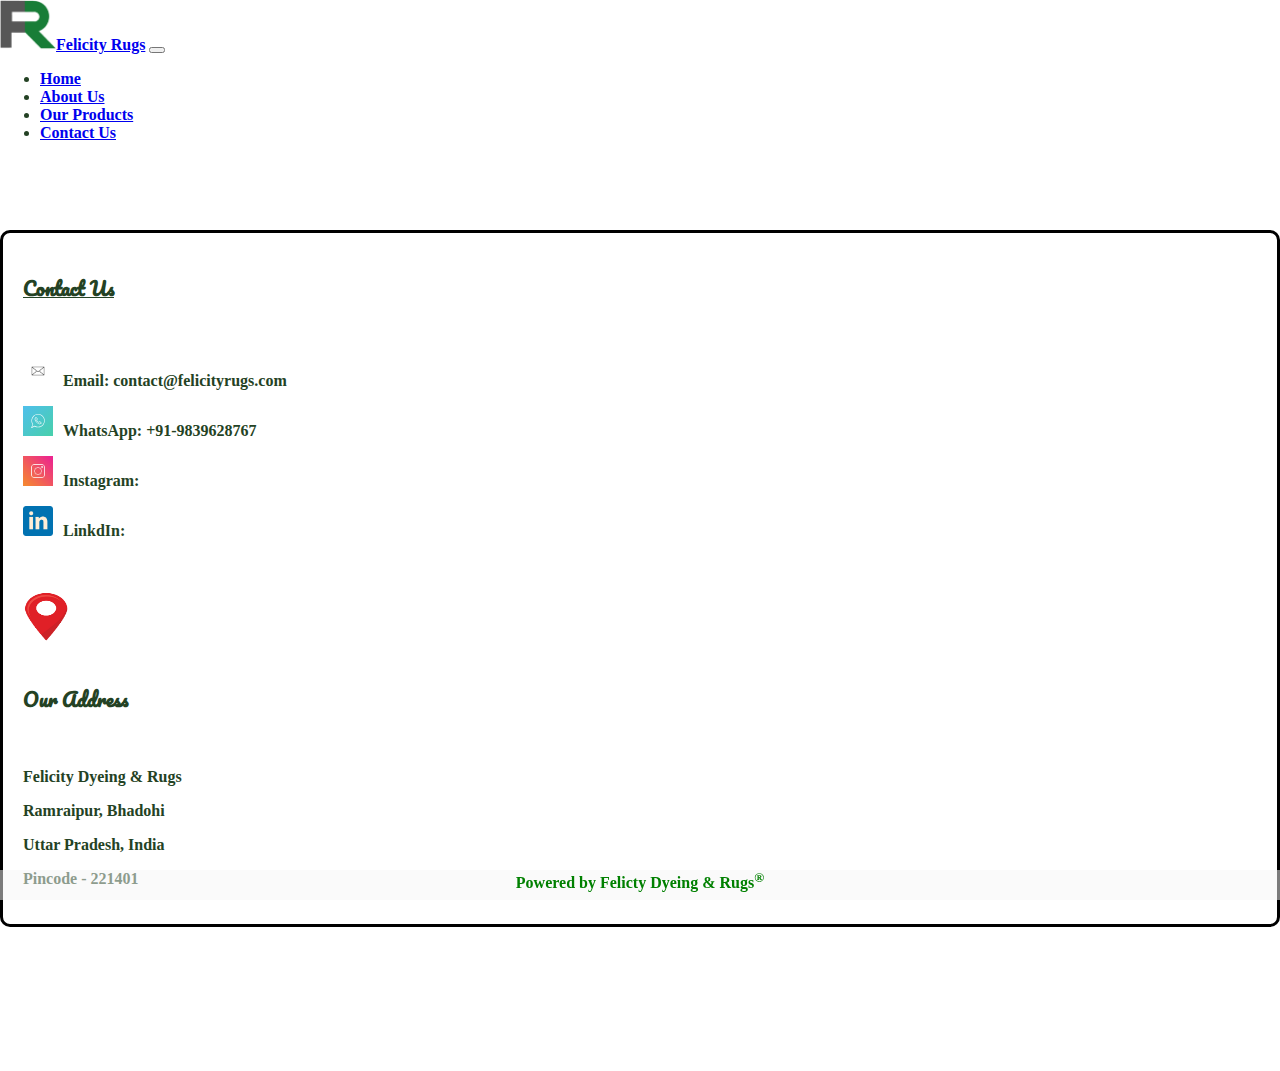
<file: contact.html>
<!DOCTYPE html>
<html lang="en">
<head>
    <meta charset="UTF-8">
    <meta name="viewport" content="width=device-width, initial-scale=1.0">
    <link href="https://cdn.jsdelivr.net/npm/bootstrap@5.3.7/dist/css/bootstrap.min.css" rel="stylesheet" integrity="sha384-LN+7fdVzj6u52u30Kp6M/trliBMCMKTyK833zpbD+pXdCLuTusPj697FH4R/5mcr" crossorigin="anonymous">
    <link rel="stylesheet" href="./style.css">
    <link href="https://fonts.googleapis.com/css?family=Pacifico" rel="stylesheet">
    <title>Contact Us</title>
</head>
<body id="contactPage">
    <nav class="navbar navbar-expand-lg fixed-top bg-body-tertiary">
        <div class="container-fluid">
            <a class="navbar-brand" href="./index.html"><img src="./img/FinalLogoForFelicityRugs.png" alt="Logo" id="logoImage">Felicity Rugs</a>
            <button class="navbar-toggler" type="button" data-bs-toggle="collapse" data-bs-target="#navbarSupportedContent" aria-controls="navbarSupportedContent" aria-expanded="false" aria-label="Toggle navigation">
            <span class="navbar-toggler-icon"></span>
            </button>
            <div class="collapse navbar-collapse" id="navbarSupportedContent">
            <ul class="navbar-nav me-auto mb-2 mb-lg-0">
                <li class="nav-item">
                <a class="nav-link" aria-current="page" href="./index.html">Home</a>
                <li class="nav-item">
                <a class="nav-link" aria-current="page" href="./aboutUs.html">About Us</a>
                </li>
                <li class="nav-item">
                <a class="nav-link" aria-current="page" href="./products.html">Our Products</a>
                </li>
                </li>
                <li class="nav-item">
                <a class="nav-link active" href="./contact.html">Contact Us</a>
                </li>
                <!--
                <li class="nav-item dropdown">
                <a class="nav-link dropdown-toggle" href="#" role="button" data-bs-toggle="dropdown" aria-expanded="false">
                    Dropdown
                </a>

                <ul class="dropdown-menu">
                    <li><a class="dropdown-item" href="#">Action</a></li>
                    <li><a class="dropdown-item" href="#">Another action</a></li>
                    <li><hr class="dropdown-divider"></li>
                    <li><a class="dropdown-item" href="#">Something else here</a></li>
                </ul>
                </li>
                li class="nav-item">
                <a class="nav-link disabled" aria-disabled="true">Disabled</a>
                </li>
                -->
            </ul>
            <!--
            <form class="d-flex" role="search">
                <input class="form-control me-2" type="search" placeholder="Search" aria-label="Search"/>
                <button class="btn btn-outline-success" type="submit">Search</button>
            </form>
            -->
            </div>
        </div>
    </nav>
    <br><br><br><br>
    <div class="container container-fluid bgcolorContact">
        <h3 class="addresslabel ms-1"><u>Contact Us</u></h3>
        <br>
        <p><img class="sizeSet" src="./img/gmail.jpg"/><b>Email: </b>contact@felicityrugs.com</p>
        <p><img class="sizeSet" src="./img/whatsapp.svg"/><b>WhatsApp: </b>+91-9839628767</p>
        <p><img class="sizeSet" src="./img/insta.png"/><b>Instagram: </b></p>
        <p><img class="sizeSet" src="./img/linkdin.png"/><b>LinkdIn: </b></p>
        <br><br>
        <span class="text-center pd-auto">
            <div class="item-center">
            <img class="sizeSetL" src="./img/map.png" alt="">
            </div>
            <br>
            <h3 class="addresslabel"><b>Our Address</b></h3>
            <br>
            <p>Felicity Dyeing & Rugs</p>
            <p>Ramraipur, Bhadohi</p>
            <p>Uttar Pradesh, India</p>
            <p>Pincode - 221401</p>
        </span>
    </div>
    <br><br><br><br><br><br><br><br>
        <footer>
        <div class="container-fluid text-center">
            Powered by Felicty Dyeing & Rugs<sup>&reg;</sup>
        </div>
    </footer>
</body>
</html>
</file>
<file: style.css>
.bgColorSet{
    
    background-color: rgba(0, 0, 0, 0.5) ; /* Light gray background */
    padding: 20px; /* Add some padding for better spacing */
    color: rgb(36, 66, 36);
    font-family: Arial, Helvetica, sans-serif
    font-size: 1.2em;
}

.aboutBgColorSet{
   background-image: url('https://lh3.googleusercontent.com/d/17Z9z3sGU4OOq4Mczmrwf35vrqp94m-S0');
    background-repeat: no-repeat; /* Prevents the image from repeating */
    background-size: cover; /* Scales the image to cover the entire background */
    /*background-position: center center; /* Centers the image */
    background-attachment: fixed;
}

#logoImage{
    height: 50px;
}

.smallFont{
    font-size: 0.5em; /* Smaller font size */
}
/*
footer {
    background-color: #f8f9fa; /* Light gray background for footer 
    padding: 10px; /* Padding for footer 
    text-align: center; /* Center align text in footer 
}
*/
#content-wrap {
            padding-bottom: 2.5rem;
            /* Footer height */
        }
    footer {
            display: block;
            position: fixed;
            z-index: 1000;
            height: 0.8cm;
            left: 0;
            bottom: 0;
            width: 100%;
            background-color: rgba(245, 245, 245, 0.5);
            color: rgb(0, 128, 0);
            
            text-align: center;
    }

    body {
          margin: 0px;
          min-height: 100vh;
          display: flex;
          flex-direction: column;
          padding: 0px;
          position: absolute;
          width: 100%;
    }

    #contactPage {
        background-image: url('https://lh3.googleusercontent.com/d/1u1HkYLuJa24UxK4QJFz37r4kRdJHH5hY'); /* Replace 'your-image-name.jpg' with your image path */
        background-repeat: no-repeat; /* Prevents the image from repeating */
        background-size: cover; /* Scales the image to cover the entire background */
        /*background-position: center center; /* Centers the image */
        background-attachment: fixed;
    }

    .bgcolorContact {
        background-color: rgba(255, 255, 255, 0.5); /* Semi-transparent white background */
        padding: 20px; /* Padding for the contact section */
        border-radius: 10px; /* Rounded corners */
        border: 3px solid rgb(0, 0, 0);
        /*min-height: 60vh; /* Ensures the section covers the full height of the viewport */
    }

    .sizeSet {
        width: 30px; /* Set the width of the image */
        height: 30px; /* Set the height of the image */
        margin-right: 10px; /* Add some space between the image and text */
    }

    .sizeSetL {
        width: 50px; /* Set the width of the image */
        height: 50px; /* Set the height of the image */
    }

    .addresslabel {
        font-family: 'pacifico';
    }

    h3 {
        font-family: 'pacifico';
    }

    h1 {
        font-family: "Tangerine", sans-serif;
        font-size: 4em;
        text-shadow: 5px 5px 10px rgba(0, 0, 0, 0.8);
        color: rgb(36, 66, 36);
    }

    .textBackgroundSet {
        /*background-color: rgba(255, 255, 255, 0.5);
        border-radius: 10px;
        padding: 10px;*/
        background-color: rgba(255, 255, 255, 0.5);
        padding: 5px;
        border-radius: 20px;
        margin: 100px;
        border: 3px solid rgba(0, 0, 0, 1);
    }

    body {
        font-weight: bold;
        color: rgb(36, 66, 36);
    }

    /*.backgroundText {
        background-color: rgba(255, 255, 255, 0.4);
        padding: 5px;
        border-radius: 5px;
        margin-bottom: 5px;
    }*/

    .indexBgColorSet{
        background-image: url('https://lh3.googleusercontent.com/d/1LO9-a6eEaypEkKnKsezQ4qIteHnTdzMu');
        background-repeat: no-repeat; /* Prevents the image from repeating */
        background-size: cover; /* Scales the image to cover the entire background */
        /*background-position: center center; /* Centers the image */
        background-attachment: fixed;
    }

    .indexMainDiv{
        background-color: rgba(255, 255, 255, 0.5); /* Semi-transparent white background */
        padding: 20px; /* Padding for the contact section */
        border-radius: 10px; /* Rounded corners */
        margin-top: 15vh;
        border: 3px solid rgb(0, 0, 0);
    }

    .indexBlockImages{
        width: 30vh;
        height: 25vh;
    }

    .card{
        background-color: rgba(245, 245, 245, 0.3);
        border: 2px solid rgba(0, 0, 0, 0.1);
        border-radius: 10px;
        box-shadow: 0 4px 8px rgba(0, 0, 0, 0.2);
        transition: transform 0.2s, box-shadow 0.2s;
    }

    .cardTextHeading{
        font-family: "Tangerine", sans-serif;
        font-size: 2.5em;
        color: rgb(36, 66, 36);
    }

    .productBgColorSet{
        background-image: url('https://lh3.googleusercontent.com/d/174WTmvh3uH-3LmGCG3Sd-_XVH0wWyyae');
        background-repeat: no-repeat; /* Prevents the image from repeating */
        background-size: cover; /* Scales the image to cover the entire background */
        /*background-size: 100% auto; /* Scales the image to cover the entire background */
        /*background-position: center center; /* Centers the image */
        background-attachment: fixed;
    }

    .card{
        margin-bottom: 1cm;
    }
</file>
